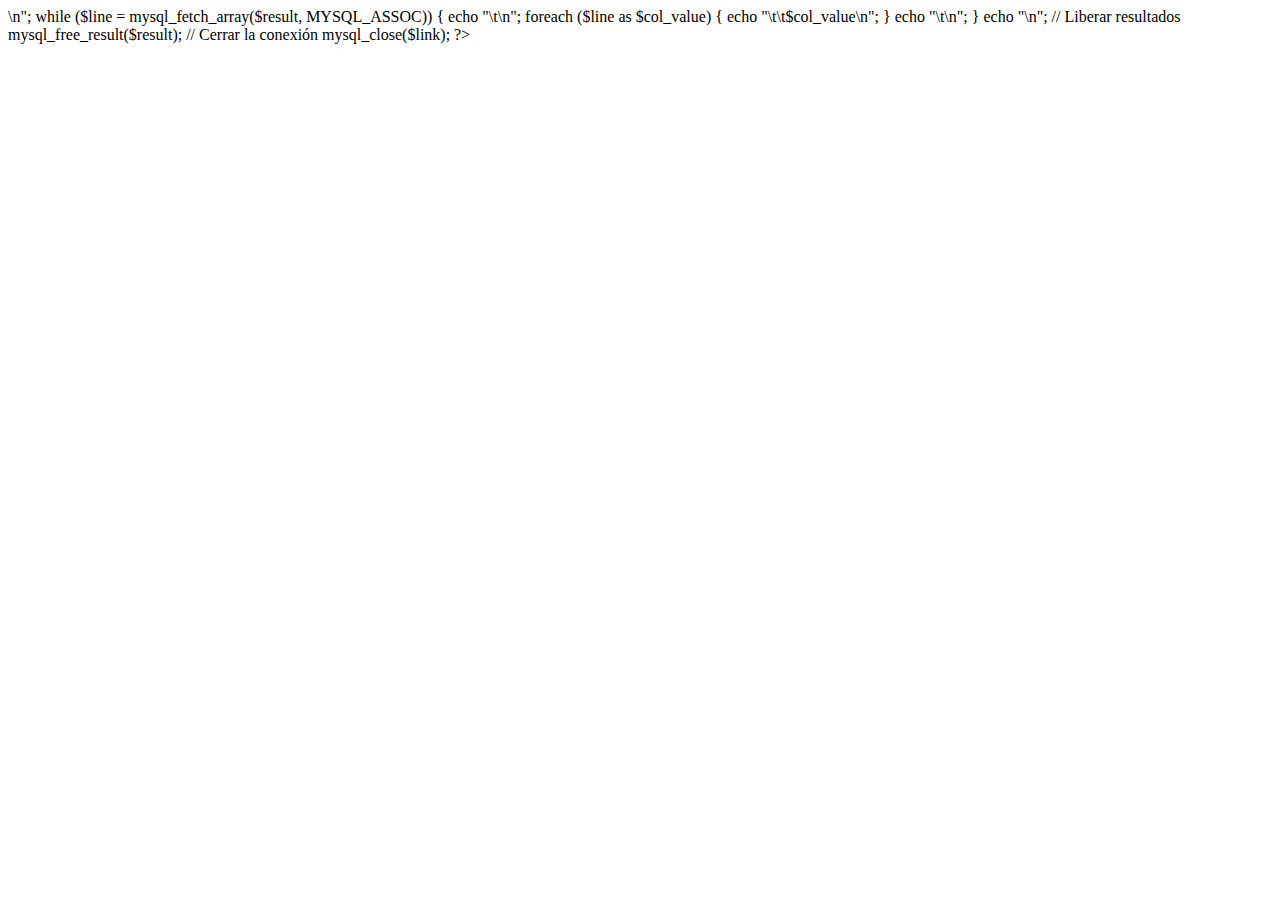
<file: funciones/coneccion.html>
<html>
	<head>
		<title>Login</title>
		<meta charset="utf-8">
	</head>
	<body>
		<?php
			// Conectando, seleccionando la base de datos
			$link = mysql_connect("localhost", "root", "1234")
				or die('No se pudo conectar: ' . mysql_error());
			echo 'Connected successfully';
			mysql_select_db('nombre', $link) or die('No se pudo seleccionar la base de datos');

			// Realizar una consulta MySQL
			$query = 'SELECT * FROM  Rival';
			$result = mysql_query($query) or die('Consulta fallida: ' . mysql_error());

			// Imprimir los resultados en HTML
			echo "<table>\n";
			while ($line = mysql_fetch_array($result, MYSQL_ASSOC)) {
				echo "\t<tr>\n";
				foreach ($line as $col_value) {
					echo "\t\t<td>$col_value</td>\n";
				}
				echo "\t</tr>\n";
			}
			echo "</table>\n";

			// Liberar resultados
			mysql_free_result($result);

			// Cerrar la conexión
			mysql_close($link);
		?>
</body>
</html>
</file>
